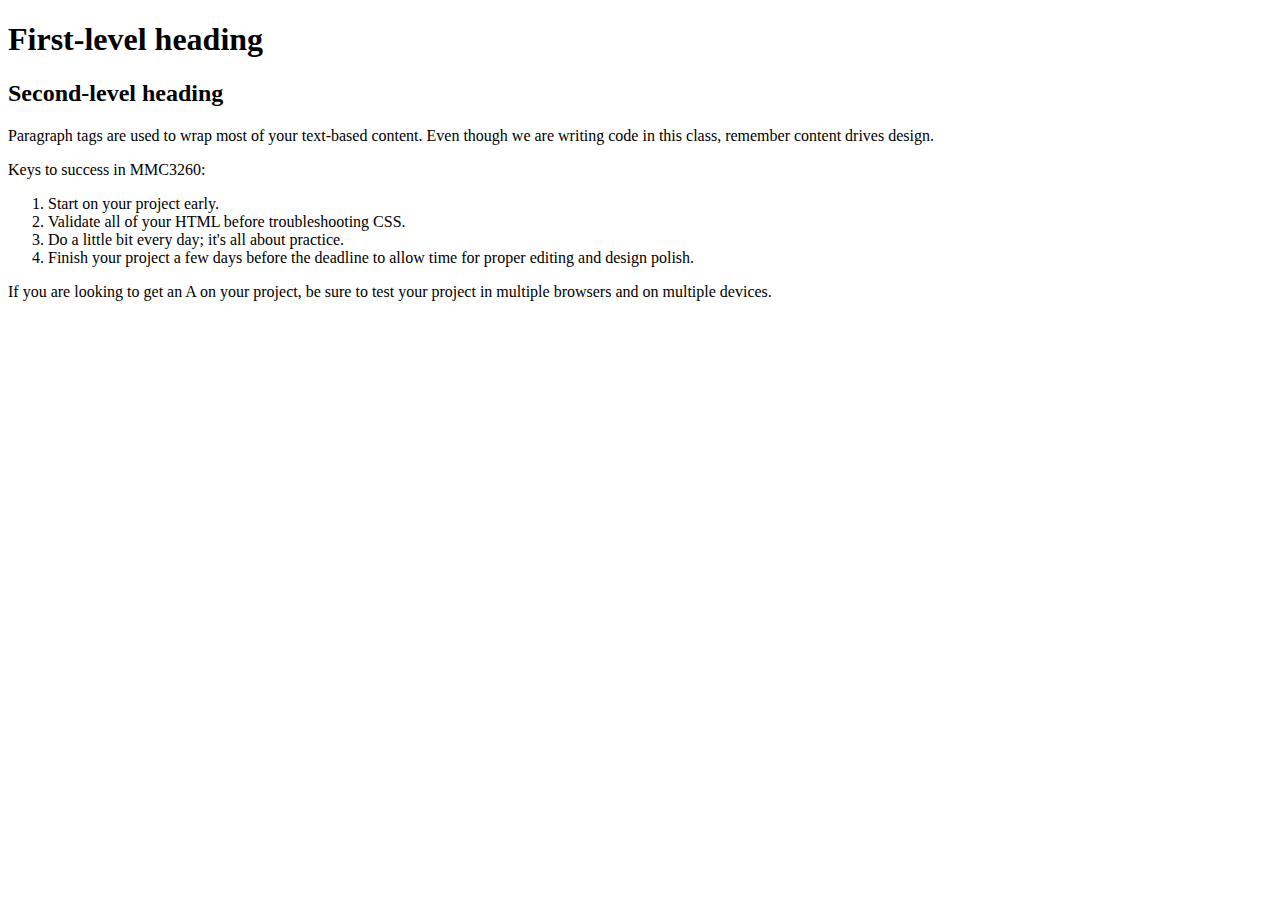
<file: 1-html-quick-fix.html>
<!DOCTYPE html>
<html>

    <head>
        <title>Exercise 1: HTML quick fix</title>
        <meta charset="UTF-8">
    </head>

    <body>
        <h1>First-level heading</h1>
        <h2>Second-level heading</h2>
        <p>Paragraph tags are used to wrap most of your text-based content. Even though we are writing code in this class, remember content drives design.
        <p>Keys to success in MMC3260:</p>
        <ol>
            <li>Start on your project early.</li>
            <li>Validate all of your HTML before troubleshooting CSS.</li>
            <li>Do a little bit every day; it's all about practice.</li>
            <li>Finish your project a few days before the deadline to allow time for proper editing and design polish.</li>
        </ol>
        <p>If you are looking to get an A on your project, be sure to test your project in multiple browsers and on multiple devices.</p>
    </body>

</html>
</file>
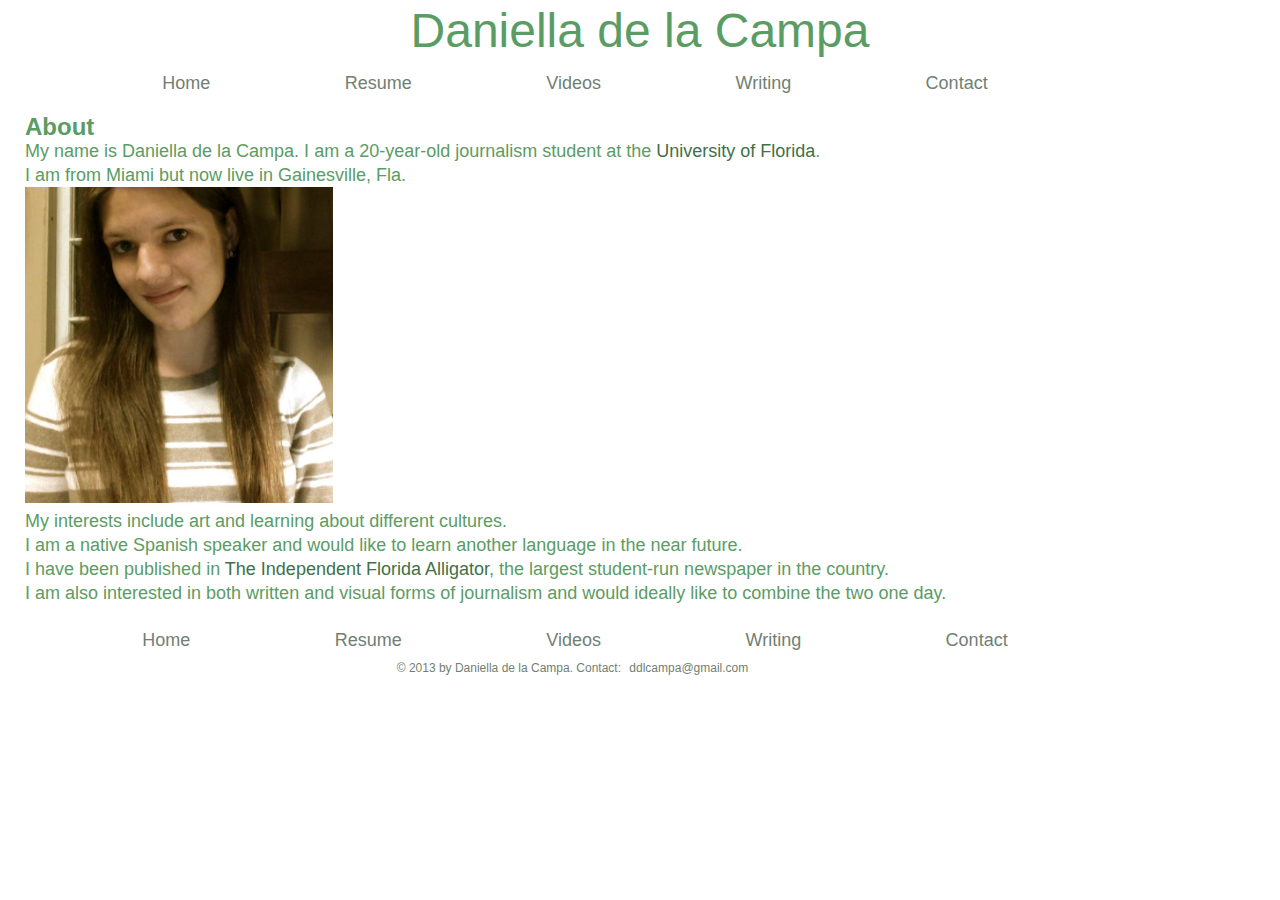
<file: 4-css-typography.html>
<!DOCTYPE html>
<html>
    <head>
        <title>Daniella de la Campa</title>
        <meta http-equiv="Content-Type" content="text/html; charset=UTF-8" />
        <link rel="stylesheet" href="css/base.css" />
        <link rel="shortcut icon" type="image/x-icon" href="/favicon.ico">
    </head>
    
    <body>
        <header>
            <h1>Daniella de la Campa</h1>
            <nav>
                <a href="index.html">Home</a>
                <a href="resume.html">Resume</a>
                <a href="videos.html">Videos</a>
                <a href="writing.html">Writing</a>
                <a href="contact.html">Contact</a>
            </nav>
        </header>
        
        <article>
                <h2>About</h2>
                <p>My name is Daniella de la Campa. I am a 20-year-old journalism student at the <a href="http://www.ufl.edu" target="_blank">University of Florida</a>.</p>
                <p>I am from Miami but now live in Gainesville, Fla.</p>
                <p><img src="img/me.jpg" width="25%" title="Daniella de la Campa" alt="Daniella de la Campa" /></p>
                <p>My interests include art and learning about different cultures.</p> 
                <p>I am a native Spanish speaker and would like to learn another language in the near future.</p>
                <p>I have been published in <a href="http://www.alligator.org" target="_blank">The Independent Florida Alligator</a>, the largest student-run newspaper in the country.</p>
                <p>I am also interested in both written and visual forms of journalism and would ideally like to combine the two one day.</p>    
        </article>
        <footer>
            
    <a href="index.html">Home</a>
    <a href="resume.html">Resume</a>
    <a href="videos.html">Videos</a>
    <a href="writing.html">Writing</a>
    <a href="contact.html">Contact</a>
    
    <p class= "footer">&copy; 2013 by Daniella de la Campa.
Contact: <a href="mailto:ddlcampa@gmail.com">
ddlcampa@gmail.com</a></p>
            
        </footer>
    </body>
</html>
</file>
<file: css/base.css>
/* This is for lab assignment 4 */

* {
    box-sizing:border-box;
    margin:0;
    padding:0;
}

body {
    background-color:#fff;
    font-family: Helvetica, Georgia, Arial;
}

header {
    border:5px;
    line-height:5px;
    background-color:#fff;
    color:#5B9C64;
    font-family: Helvetica, Georgia, Arial;
    text-align:center;
    padding-bottom:10px;
    margin:0 0px 0 0px;
}

header h1 {
    font-size:48px;
    font-weight:100;
    line-height:62px;
    text-align:center;
}

header nav {
    text-align:center;
    background-color:#fff;
    padding-bottom:0px;
    padding-top:10px;
    line-height:22px;
}

header nav a {
    
    color:#717F73;
    font-weight:300;
    text-decoration:none;
    font-size:18px;
    margin-right:130px;
    text-align:center;
    font-family: Helvetica, Georgia, Arial;
}

header nav a:hover {
    color:#717F73;
}

article {
    background:#fff;
    color:#5B9C64;
    line-height:24px;
    font-family:Arial, Georgia, Helvetica
    font-size:12px;
    text-align:left;
    padding:10px 25px 15px 25px;
}

article p{
    font-size:18px;
}

a {
  color: #417048;
  text-decoration: none;
}

footer {
    background-color:#fff;
    color:#717F73;
    font-family:Helvetica, Georgia, Arial;
    text-align: center;
    padding-bottom:10px;
    padding-top:10px;
    margin: 0px 50px 0px 50px;
}

footer p {
    font-size:12px;
    padding-top:10px;
}

footer p a {
    font-size:12px;
    padding-top:10px;
}

footer a {
    color:#717F73;
    font-size:18px;
    font-weight:300;
    margin-right:130px;
    padding:5px 5px 5px 5px;
    font-family:Helvetica, Georgia, Arial;
    text-decoration:none
}

footer a:hover {
    color:#5B9C64;
}

@media screen (max-width: 600px) {
    
    body {
        padding: 5%;
        
    }
    
    nav {
        width: 90%;
        padding-left: 0;
    }
    
    #content {
        clear: left;
        margin-left: 0;
        width: 95%;
    }
}
</file>
